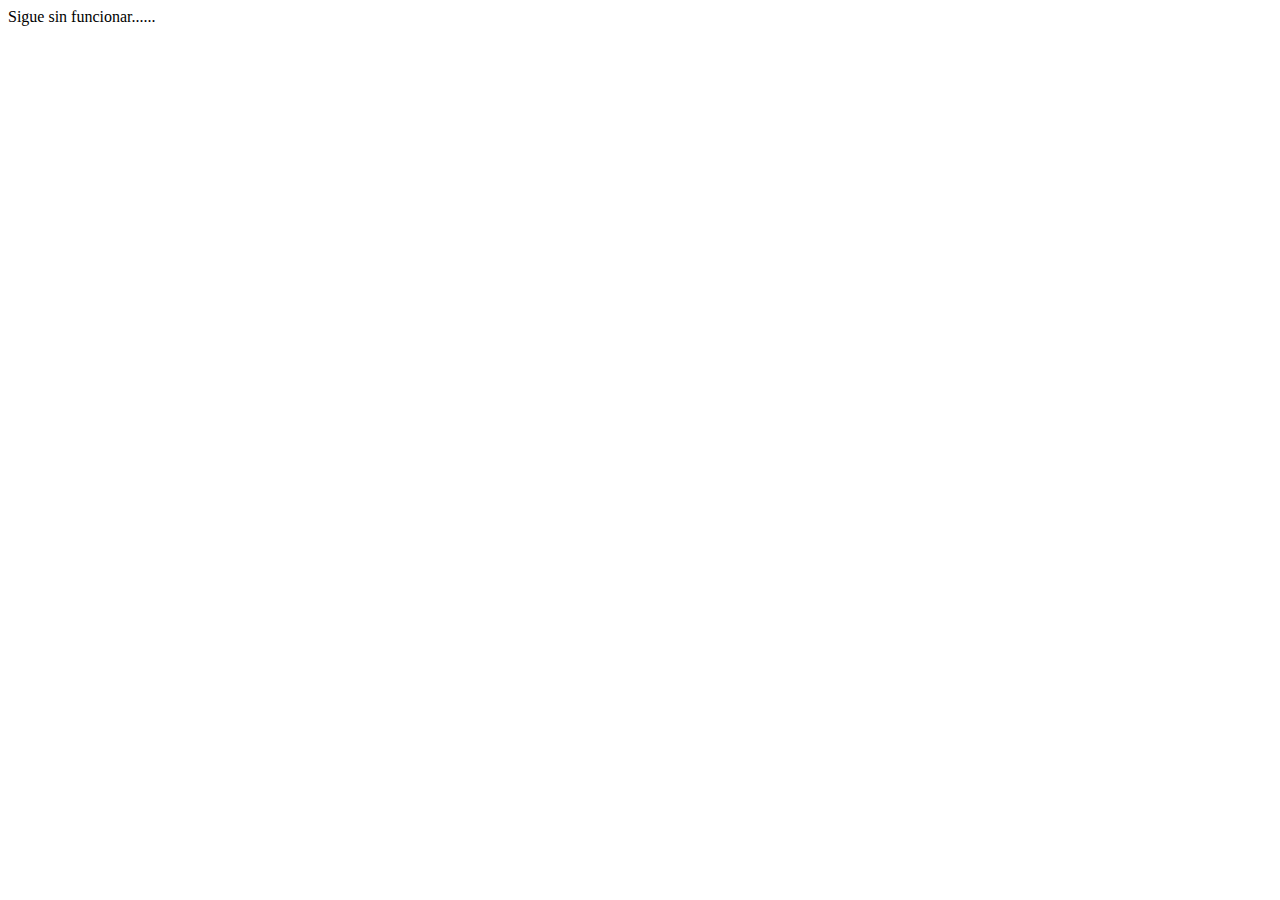
<file: index.html>
<!DOCTYPE html>
<html lang="en">
<head>
    <meta charset="UTF-8">
    <meta http-equiv="X-UA-Compatible" content="IE=edge">
    <meta name="viewport" content="width=device-width, initial-scale=1.0">
    <title>Document</title>
</head>
<body>
    Sigue sin funcionar......
</body>
</html>
</file>
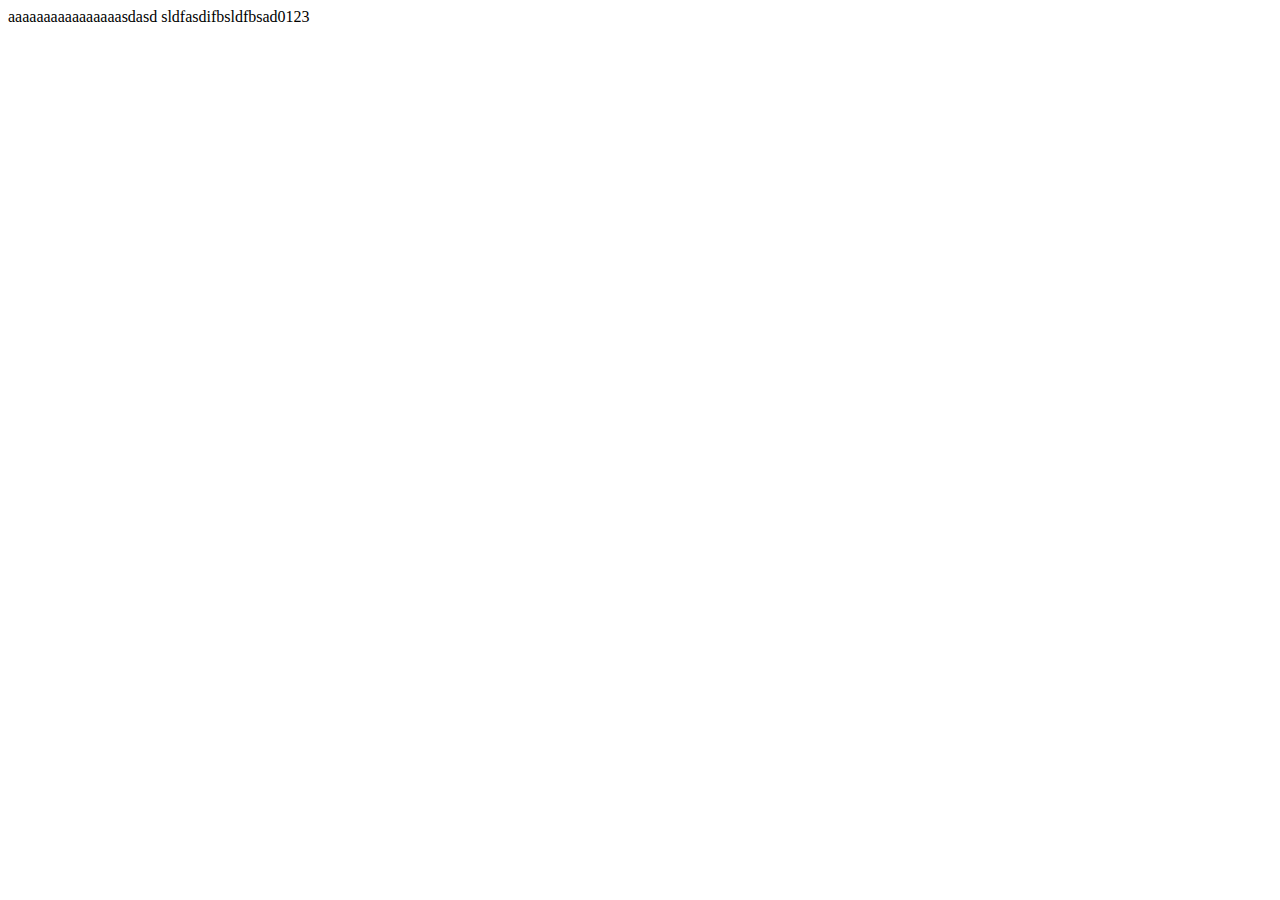
<file: funciona.html>
<!DOCTYPE html>
<html lang="en">
<head>
    <meta charset="UTF-8">
    <meta http-equiv="X-UA-Compatible" content="IE=edge">
    <meta name="viewport" content="width=device-width, initial-scale=1.0">
    <title>Document</title>
</head>
<body>
    aaaaaaaaaaaaaaaasdasd
</body>
sldfasdifbsldfbsad0123
</html>
</file>
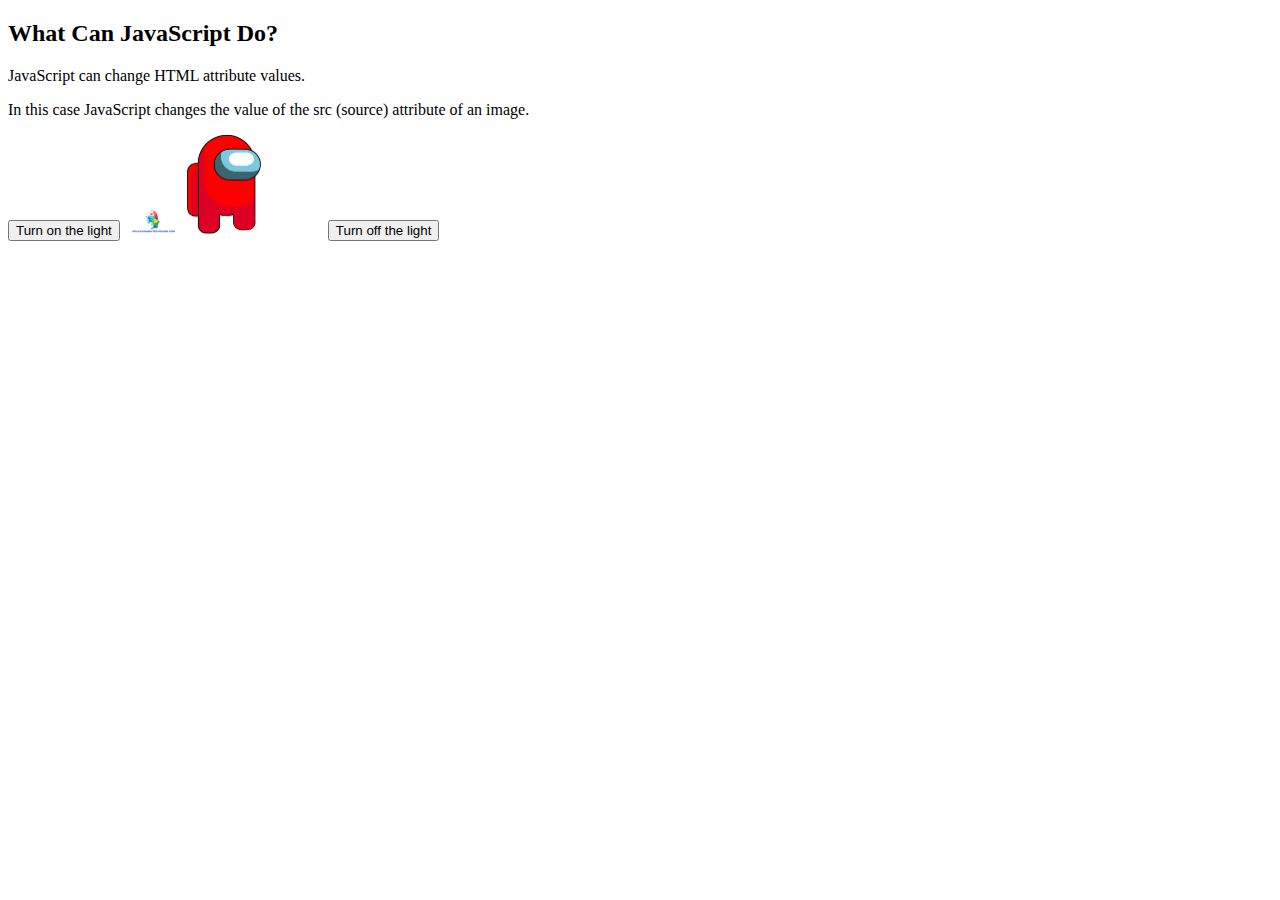
<file: index2.html>
<!DOCTYPE html>

    <html>
        <body>
        
        <h2>What Can JavaScript Do?</h2>
        
        <p>JavaScript can change HTML attribute values.</p>
        
        <p>In this case JavaScript changes the value of the src (source) attribute of an image.</p>
        
        <button onclick="document.getElementById('myImage').src='img/amongus1.gif'">Turn on the light</button>
        
        <img id="myImage" src="img/amongus2.gif" style="width:200px">
        
        <button onclick="document.getElementById('myImage').src='img/amongus3.gif'">Turn off the light</button>
        
    </body>
</html>
</file>
